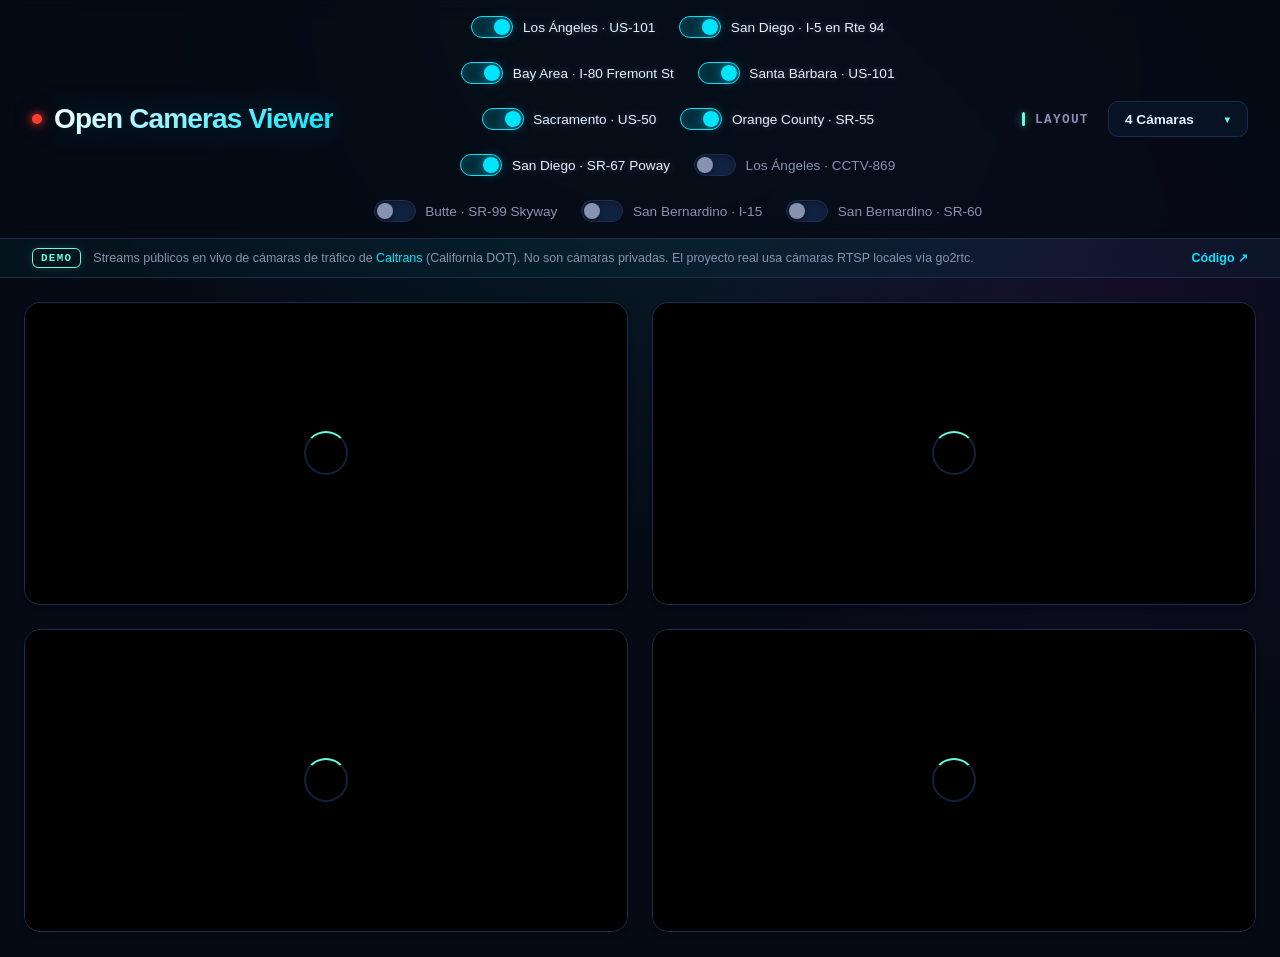
<file: demo/index.html>
<!DOCTYPE html>
<html lang="es">
<head>
  <meta charset="UTF-8">
  <meta name="viewport" content="width=device-width, initial-scale=1.0">
  <title>Open Cameras Viewer — Demo</title>
  <meta name="description" content="Demo en vivo de Open Cameras Viewer: visor de múltiples cámaras usando streams públicos de cámaras de tráfico de Caltrans.">
  <link rel="icon" type="image/png" href="media/camera_icon.png">
  <link rel="stylesheet" href="styles.css">
</head>
<body>
  <header>
    <h1><span>Open Cameras Viewer</span></h1>
    <div class="camera-toggles" id="camera-toggles">
      <!-- Camera toggles will be dynamically created -->
    </div>
    <div class="controls">
      <label>Layout</label>
      <div class="select-wrapper">
        <select id="layout-select">
          <option value="1">1 Cámara</option>
          <option value="2">2 Cámaras</option>
          <option value="4" selected>4 Cámaras</option>
          <option value="6">6 Cámaras</option>
          <option value="7">7 Cámaras</option>
        </select>
      </div>
    </div>
  </header>

  <div class="demo-banner">
    <span class="demo-tag">DEMO</span>
    <span>Streams públicos en vivo de cámaras de tráfico de <a href="https://cwwp2.dot.ca.gov/vm/iframemap.htm" target="_blank" rel="noopener">Caltrans</a> (California DOT). No son cámaras privadas. El proyecto real usa cámaras RTSP locales vía go2rtc.</span>
    <a class="demo-repo" href="https://github.com/maximofn/open-cameras-viewer" target="_blank" rel="noopener">Código ↗</a>
  </div>

  <main>
    <div id="camera-grid" class="grid layout-4">
      <!-- Camera slots will be dynamically created -->
    </div>
  </main>

  <div id="backdrop" class="backdrop hidden"></div>

  <aside id="camera-selector" class="hidden">
    <h3>Seleccionar cámara</h3>
    <div id="camera-list"></div>
    <button id="close-selector">Cerrar</button>
  </aside>

  <script src="vendor/hls.min.js"></script>
  <script src="app.js"></script>
</body>
</html>
</file>
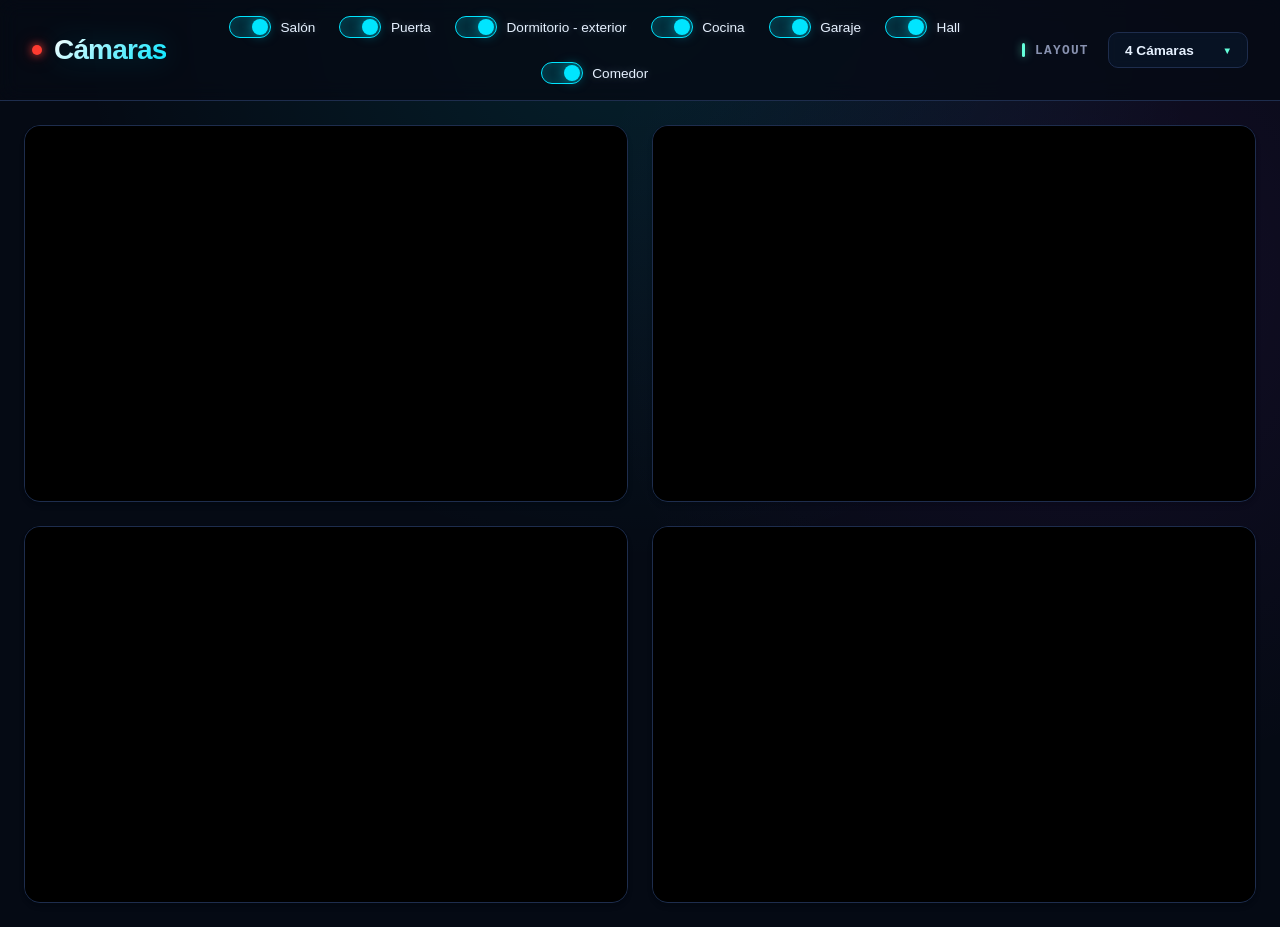
<file: web/index.html>
<!DOCTYPE html>
<html lang="es">
<head>
  <meta charset="UTF-8">
  <meta name="viewport" content="width=device-width, initial-scale=1.0">
  <title>Cámaras</title>
  <link rel="icon" type="image/png" href="media/camera_icon.png">
  <link rel="stylesheet" href="styles.css">
</head>
<body>
  <header>
    <h1><span>Cámaras</span></h1>
    <div class="camera-toggles" id="camera-toggles">
      <!-- Camera toggles will be dynamically created -->
    </div>
    <div class="controls">
      <label>Layout</label>
      <div class="select-wrapper">
        <select id="layout-select">
          <option value="1">1 Cámara</option>
          <option value="2">2 Cámaras</option>
          <option value="4" selected>4 Cámaras</option>
          <option value="6">6 Cámaras</option>
          <option value="7">7 Cámaras</option>
        </select>
      </div>
    </div>
  </header>

  <main>
    <div id="camera-grid" class="grid layout-4">
      <!-- Camera slots will be dynamically created -->
    </div>
  </main>

  <div id="backdrop" class="backdrop hidden"></div>

  <aside id="camera-selector" class="hidden">
    <h3>Seleccionar cámara</h3>
    <div id="camera-list"></div>
    <button id="close-selector">Cerrar</button>
  </aside>

  <script src="app.js"></script>
</body>
</html>
</file>
<file: demo/styles.css>
:root {
  --bg-color: #050a14;
  --surface-color: #0a192f;
  --surface-hover: #112240;
  --text-primary: #e6f1ff;
  --text-secondary: #8892b0;
  --accent-cyan: #64ffda;
  --accent-green: #39ff14;
  --accent-purple: #bd34fe;
  --accent-blue: #00e5ff;
  --border-color: #1e2d4d;
  --glass-bg: rgba(10, 25, 47, 0.85);
}

* {
  box-sizing: border-box;
  margin: 0;
  padding: 0;
}

body {
  font-family: 'SF Mono', 'Fira Code', -apple-system, BlinkMacSystemFont, 'Segoe UI', Roboto, sans-serif;
  background: var(--bg-color);
  color: var(--text-primary);
  min-height: 100vh;
  display: flex;
  flex-direction: column;
  background-image:
    radial-gradient(circle at 50% 0%, rgba(0, 229, 255, 0.1) 0%, transparent 50%),
    radial-gradient(circle at 85% 30%, rgba(189, 52, 254, 0.08) 0%, transparent 40%);
}

header {
  display: flex;
  justify-content: space-between;
  align-items: center;
  gap: 2rem;
  padding: 1rem 2rem;
  background: rgba(5, 10, 20, 0.8);
  backdrop-filter: blur(10px);
  border-bottom: 1px solid var(--border-color);
  z-index: 50;
}

header h1 {
  font-size: 1.75rem;
  font-weight: 800;
  display: flex;
  align-items: center;
  gap: 0.75rem;
  letter-spacing: -0.03em;
}

header h1 span {
  background: linear-gradient(135deg, #ffffff 0%, var(--accent-blue) 100%);
  -webkit-background-clip: text;
  -webkit-text-fill-color: transparent;
  filter: drop-shadow(0 0 15px rgba(0, 229, 255, 0.2));
}

header h1::before {
  content: '';
  width: 10px;
  height: 10px;
  background: #ff3b30;
  border-radius: 50%;
  box-shadow: 0 0 10px #ff3b30, 0 0 20px rgba(255, 59, 48, 0.4);
  animation: pulse-rec 2s infinite;
}

@keyframes pulse-rec {
  0% { opacity: 1; transform: scale(1); }
  50% { opacity: 0.4; transform: scale(1.1); }
  100% { opacity: 1; transform: scale(1); }
}

/* Demo banner */
.demo-banner {
  display: flex;
  align-items: center;
  gap: 0.75rem;
  padding: 0.55rem 2rem;
  font-size: 0.78rem;
  color: var(--text-secondary);
  background: rgba(0, 229, 255, 0.04);
  border-bottom: 1px solid var(--border-color);
  flex-wrap: wrap;
}

.demo-banner .demo-tag {
  font-family: 'SF Mono', 'Fira Code', monospace;
  font-weight: 700;
  font-size: 0.68rem;
  letter-spacing: 0.12em;
  color: var(--accent-cyan);
  border: 1px solid var(--accent-cyan);
  border-radius: 6px;
  padding: 0.2rem 0.5rem;
  box-shadow: 0 0 10px rgba(100, 255, 218, 0.15);
}

.demo-banner a {
  color: var(--accent-blue);
  text-decoration: none;
}

.demo-banner a:hover {
  text-decoration: underline;
}

.demo-banner .demo-repo {
  margin-left: auto;
  font-weight: 600;
}

.camera-toggles {
  display: flex;
  justify-content: center;
  align-items: center;
  gap: 1.5rem;
  flex-wrap: wrap;
  flex: 1;
}

.camera-toggle {
  display: flex;
  align-items: center;
  gap: 0.6rem;
  font-size: 0.85rem;
  color: var(--text-secondary);
  user-select: none;
  cursor: pointer;
  transition: color 0.2s;
}

.camera-toggle:hover {
  color: var(--text-primary);
}

.camera-toggle input[type="checkbox"] {
  display: none;
}

.camera-toggle .toggle-switch {
  position: relative;
  width: 42px;
  height: 22px;
  background: var(--surface-hover);
  border-radius: 99px;
  transition: all 0.3s cubic-bezier(0.4, 0, 0.2, 1);
  border: 1px solid var(--border-color);
  box-shadow: inset 0 2px 4px rgba(0,0,0,0.3);
}

.camera-toggle .toggle-switch::after {
  content: '';
  position: absolute;
  top: 2px;
  left: 2px;
  width: 16px;
  height: 16px;
  background: var(--text-secondary);
  border-radius: 50%;
  transition: all 0.3s cubic-bezier(0.4, 0, 0.2, 1);
  box-shadow: 0 2px 4px rgba(0,0,0,0.4);
}

.camera-toggle input[type="checkbox"]:checked + .toggle-switch {
  background: rgba(0, 229, 255, 0.15);
  border-color: var(--accent-blue);
  box-shadow: inset 0 0 10px rgba(0, 229, 255, 0.1);
}

.camera-toggle input[type="checkbox"]:checked + .toggle-switch::after {
  left: 22px;
  background: var(--accent-blue);
  box-shadow: 0 0 12px rgba(0, 229, 255, 0.5);
}

.camera-toggle input[type="checkbox"]:checked ~ span {
  color: var(--text-primary);
  text-shadow: 0 0 8px rgba(230, 241, 255, 0.3);
}

.controls {
  display: flex;
  align-items: center;
  gap: 1.2rem;
}

.controls label {
  display: flex;
  align-items: center;
  gap: 0.6rem;
  font-family: 'SF Mono', 'Fira Code', monospace;
  font-size: 0.8rem;
  font-weight: 700;
  color: var(--text-secondary);
  text-transform: uppercase;
  letter-spacing: 0.1em;
}

.controls label::before {
  content: '';
  display: block;
  width: 3px;
  height: 14px;
  background: var(--accent-cyan);
  border-radius: 4px;
  box-shadow: 0 0 8px rgba(100, 255, 218, 0.6);
}

.select-wrapper {
  position: relative;
  display: flex;
  align-items: center;
}

.select-wrapper::after {
  content: '▼';
  font-size: 0.6rem;
  color: var(--accent-cyan);
  position: absolute;
  right: 1rem;
  pointer-events: none;
  transition: transform 0.2s;
}

.select-wrapper:hover::after {
  transform: translateY(2px);
  text-shadow: 0 0 8px var(--accent-cyan);
}

.controls select {
  appearance: none;
  background: rgba(10, 25, 47, 0.6);
  color: var(--text-primary);
  border: 1px solid var(--border-color);
  padding: 0.6rem 2.5rem 0.6rem 1rem;
  border-radius: 10px;
  cursor: pointer;
  font-size: 0.85rem;
  font-weight: 600;
  transition: all 0.3s cubic-bezier(0.4, 0, 0.2, 1);
  font-family: inherit;
  min-width: 140px;
  backdrop-filter: blur(4px);
}

.controls select:hover {
  background: var(--surface-hover);
  border-color: var(--accent-cyan);
  box-shadow: 0 0 15px rgba(100, 255, 218, 0.1);
  transform: translateY(-1px);
}

.controls select:focus {
  outline: none;
  border-color: var(--accent-blue);
  box-shadow: 0 0 20px rgba(0, 229, 255, 0.15);
}

.controls select option {
  background: var(--surface-color);
  color: var(--text-primary);
  padding: 1rem;
}

main {
  padding: 1.5rem;
  flex: 1;
  min-height: 0;
}

/* Grid layouts */
.grid {
  display: grid;
  gap: 1.5rem;
  height: 100%;
}

.layout-1 {
  grid-template-columns: 1fr;
  grid-template-rows: 1fr;
}

.layout-2 {
  grid-template-columns: repeat(2, 1fr);
  grid-template-rows: 1fr;
}

.layout-4 {
  grid-template-columns: repeat(2, 1fr);
  grid-template-rows: repeat(2, 1fr);
}

.layout-6 {
  grid-template-columns: repeat(3, 1fr);
  grid-template-rows: repeat(2, 1fr);
}

.layout-7 {
  grid-template-columns: repeat(4, 1fr);
  grid-template-rows: repeat(2, 1fr);
}

.layout-7 .camera-slot:nth-child(5),
.layout-7 .camera-slot:nth-child(6),
.layout-7 .camera-slot:nth-child(7) {
  grid-column: span 1.33;
}

.layout-8 {
  grid-template-columns: repeat(4, 1fr);
  grid-template-rows: repeat(2, 1fr);
}

/* Camera slot */
.camera-slot {
  background: var(--surface-color);
  border-radius: 16px;
  border: 1px solid var(--border-color);
  overflow: hidden;
  position: relative;
  display: flex;
  flex-direction: column;
  transition: all 0.3s ease;
  box-shadow: 0 4px 6px -1px rgba(0, 0, 0, 0.1), 0 2px 4px -1px rgba(0, 0, 0, 0.06);
}

.camera-slot:hover {
  border-color: var(--accent-purple);
  box-shadow: 0 0 20px rgba(189, 52, 254, 0.15);
  transform: translateY(-2px);
}

.camera-slot video {
  width: 100%;
  height: 100%;
  border: none;
  background: #000;
  object-fit: cover;
  display: block;
  filter: contrast(1.1) saturate(1.1);
}

.camera-slot .overlay {
  position: absolute;
  top: 0;
  left: 0;
  right: 0;
  padding: 1rem;
  background: linear-gradient(to bottom, rgba(5, 10, 20, 0.9), transparent);
  display: flex;
  justify-content: space-between;
  align-items: center;
  opacity: 0;
  transition: opacity 0.3s;
}

.camera-slot .stream-mode-badge {
  position: absolute;
  top: 0.75rem;
  left: 0.75rem;
  display: inline-flex;
  align-items: center;
  justify-content: center;
  gap: 0.35rem;
  padding: 0.4rem 0.75rem;
  border-radius: 8px;
  border: 1px solid var(--accent-cyan);
  background: rgba(100, 255, 218, 0.1);
  color: var(--accent-cyan);
  font-size: 0.7rem;
  font-weight: 700;
  letter-spacing: 0.08em;
  text-transform: uppercase;
  box-shadow: 0 0 10px rgba(100, 255, 218, 0.2);
  backdrop-filter: blur(8px);
  z-index: 3;
  height: 1.8rem;
}

.camera-slot .stream-mode-badge::before {
  content: '';
  width: 7px;
  height: 7px;
  border-radius: 50%;
  background: #ff3b30;
  box-shadow: 0 0 8px #ff3b30;
  animation: pulse-rec 2s infinite;
}

.camera-slot .stream-mode-badge.hidden {
  display: none;
}

.camera-slot .connection-warning {
  position: absolute;
  top: 0.75rem;
  left: 5.5rem;
  display: inline-flex;
  align-items: center;
  justify-content: center;
  gap: 0.35rem;
  padding: 0.4rem 0.75rem;
  border-radius: 8px;
  border: 1px solid rgba(255, 196, 0, 0.4);
  background: rgba(255, 196, 0, 0.12);
  color: #ffe29a;
  font-size: 0.7rem;
  font-weight: 700;
  letter-spacing: 0.08em;
  text-transform: uppercase;
  box-shadow: 0 0 12px rgba(255, 196, 0, 0.2);
  backdrop-filter: blur(8px);
  z-index: 3;
  height: 1.8rem;
  max-width: calc(100% - 6.5rem);
}

.camera-slot .connection-warning.hidden {
  display: none;
}

.camera-slot .connection-warning .warning-icon {
  font-size: 0.8rem;
  line-height: 1;
}

.camera-slot:hover .overlay {
  opacity: 1;
}

.camera-slot .camera-name {
  font-size: 0.9rem;
  font-weight: 600;
  color: var(--accent-cyan);
  text-shadow: 0 0 10px rgba(100, 255, 218, 0.3);
  letter-spacing: 0.05em;
}

.camera-slot .change-camera {
  position: absolute;
  top: 1rem;
  right: 1rem;
  background: rgba(100, 255, 218, 0.1);
  color: var(--accent-cyan);
  border: 1px solid var(--accent-cyan);
  padding: 0.4rem 1rem;
  border-radius: 6px;
  font-size: 0.75rem;
  font-weight: 600;
  cursor: pointer;
  opacity: 0;
  transition: all 0.2s ease;
  z-index: 10;
  text-transform: uppercase;
  letter-spacing: 0.05em;
  backdrop-filter: blur(4px);
}

.camera-slot:hover .change-camera {
  opacity: 1;
}

.camera-slot .change-camera:hover {
  background: var(--accent-purple);
  color: #fff;
  box-shadow: 0 0 15px var(--accent-purple);
}

.camera-slot .loading {
  position: absolute;
  top: 50%;
  left: 50%;
  transform: translate(-50%, -50%);
  display: flex;
  flex-direction: column;
  align-items: center;
  gap: 1rem;
  color: var(--text-secondary);
  font-size: 0.875rem;
}

.camera-slot .loading::before {
  content: '';
  width: 40px;
  height: 40px;
  border: 2px solid var(--surface-hover);
  border-top-color: var(--accent-cyan);
  border-radius: 50%;
  animation: spin 1s linear infinite;
  background: none;
}

.camera-slot .loading.hidden {
  display: none;
}

@keyframes spin {
  to { transform: rotate(360deg); }
}

.camera-slot .error {
  position: absolute;
  top: 50%;
  left: 50%;
  transform: translate(-50%, -50%);
  color: #ff8080;
  text-align: center;
  background: rgba(255, 85, 85, 0.1);
  padding: 1rem 1.25rem;
  border-radius: 8px;
  border: 1px solid #ff5555;
  max-width: 85%;
  font-size: 0.8rem;
  line-height: 1.4;
}

.camera-slot .error.hidden {
  display: none;
}

/* Camera selector modal */
#camera-selector {
  position: fixed;
  top: 50%;
  left: 50%;
  transform: translate(-50%, -50%);
  background: var(--glass-bg);
  padding: 2rem;
  border-radius: 16px;
  border: 1px solid var(--accent-blue);
  box-shadow: 0 0 50px rgba(0, 229, 255, 0.2);
  z-index: 100;
  min-width: 320px;
  max-height: 80vh;
  overflow-y: auto;
  backdrop-filter: blur(12px);
}

#camera-selector.hidden {
  display: none;
}

#camera-selector h3 {
  margin-bottom: 1.5rem;
  font-weight: 600;
  color: var(--text-primary);
  text-align: center;
  text-transform: uppercase;
  letter-spacing: 0.1em;
}

#camera-list {
  display: flex;
  flex-direction: column;
  gap: 0.8rem;
  margin-bottom: 1.5rem;
}

#camera-list button {
  background: rgba(255, 255, 255, 0.03);
  color: var(--text-secondary);
  border: 1px solid var(--border-color);
  padding: 1rem;
  border-radius: 8px;
  cursor: pointer;
  text-align: left;
  transition: all 0.2s;
  display: flex;
  justify-content: space-between;
  align-items: center;
}

#camera-list button:hover {
  background: rgba(100, 255, 218, 0.05);
  border-color: var(--accent-cyan);
  color: var(--accent-cyan);
  transform: translateX(5px);
}

#camera-list button.active {
  background: rgba(100, 255, 218, 0.1);
  border-color: var(--accent-cyan);
  color: var(--accent-cyan);
  box-shadow: 0 0 15px rgba(100, 255, 218, 0.1);
}

#camera-list button.active::after {
  content: '●';
  color: var(--accent-cyan);
  font-size: 0.8rem;
}

#close-selector {
  width: 100%;
  background: transparent;
  color: var(--text-secondary);
  border: 1px solid var(--border-color);
  padding: 0.8rem;
  border-radius: 8px;
  cursor: pointer;
  transition: all 0.2s;
  font-weight: 600;
}

#close-selector:hover {
  background: rgba(255, 255, 255, 0.05);
  color: var(--text-primary);
  border-color: var(--text-primary);
}

/* Overlay backdrop */
.backdrop {
  position: fixed;
  top: 0;
  left: 0;
  right: 0;
  bottom: 0;
  background: rgba(5, 10, 20, 0.8);
  backdrop-filter: blur(4px);
  z-index: 99;
}

.backdrop.hidden {
  display: none;
}

/* Scrollbar */
::-webkit-scrollbar {
  width: 8px;
}

::-webkit-scrollbar-track {
  background: var(--bg-color);
}

::-webkit-scrollbar-thumb {
  background: var(--surface-hover);
  border-radius: 4px;
}

::-webkit-scrollbar-thumb:hover {
  background: var(--border-color);
}

/* Responsive: stack on small screens */
@media (max-width: 768px) {
  header {
    flex-wrap: wrap;
    gap: 1rem;
  }
  .camera-toggles {
    order: 3;
    flex-basis: 100%;
  }
  main {
    height: auto;
  }
  .grid {
    height: auto;
  }
  .grid,
  .layout-1, .layout-2, .layout-4, .layout-6, .layout-7 {
    grid-template-columns: 1fr;
    grid-template-rows: none;
  }
  .camera-slot {
    aspect-ratio: 16 / 9;
  }
}
</file>
<file: web/styles.css>
:root {
  --bg-color: #050a14;
  --surface-color: #0a192f;
  --surface-hover: #112240;
  --text-primary: #e6f1ff;
  --text-secondary: #8892b0;
  --accent-cyan: #64ffda;
  --accent-green: #39ff14;
  --accent-purple: #bd34fe;
  --accent-blue: #00e5ff;
  --border-color: #1e2d4d;
  --glass-bg: rgba(10, 25, 47, 0.85);
}

* {
  box-sizing: border-box;
  margin: 0;
  padding: 0;
}

body {
  font-family: 'SF Mono', 'Fira Code', -apple-system, BlinkMacSystemFont, 'Segoe UI', Roboto, sans-serif;
  background: var(--bg-color);
  color: var(--text-primary);
  min-height: 100vh;
  background-image: 
    radial-gradient(circle at 50% 0%, rgba(0, 229, 255, 0.1) 0%, transparent 50%),
    radial-gradient(circle at 85% 30%, rgba(189, 52, 254, 0.08) 0%, transparent 40%);
}

header {
  display: flex;
  justify-content: space-between;
  align-items: center;
  gap: 2rem;
  padding: 1rem 2rem;
  background: rgba(5, 10, 20, 0.8);
  backdrop-filter: blur(10px);
  border-bottom: 1px solid var(--border-color);
  position: sticky;
  top: 0;
  z-index: 50;
}

header h1 {
  font-size: 1.75rem;
  font-weight: 800;
  display: flex;
  align-items: center;
  gap: 0.75rem;
  letter-spacing: -0.03em;
}

header h1 span {
  background: linear-gradient(135deg, #ffffff 0%, var(--accent-blue) 100%);
  -webkit-background-clip: text;
  -webkit-text-fill-color: transparent;
  filter: drop-shadow(0 0 15px rgba(0, 229, 255, 0.2));
}

header h1::before {
  content: '';
  width: 10px;
  height: 10px;
  background: #ff3b30;
  border-radius: 50%;
  box-shadow: 0 0 10px #ff3b30, 0 0 20px rgba(255, 59, 48, 0.4);
  animation: pulse-rec 2s infinite;
}

@keyframes pulse-rec {
  0% { opacity: 1; transform: scale(1); }
  50% { opacity: 0.4; transform: scale(1.1); }
  100% { opacity: 1; transform: scale(1); }
}

.camera-toggles {
  display: flex;
  justify-content: center;
  align-items: center;
  gap: 1.5rem;
  flex-wrap: wrap;
  flex: 1;
}

.camera-toggle {
  display: flex;
  align-items: center;
  gap: 0.6rem;
  font-size: 0.85rem;
  color: var(--text-secondary);
  user-select: none;
  cursor: pointer;
  transition: color 0.2s;
}

.camera-toggle:hover {
  color: var(--text-primary);
}

.camera-toggle input[type="checkbox"] {
  display: none;
}

.camera-toggle .toggle-switch {
  position: relative;
  width: 42px;
  height: 22px;
  background: var(--surface-hover);
  border-radius: 99px; /* Back to rounded pill shape */
  transition: all 0.3s cubic-bezier(0.4, 0, 0.2, 1);
  border: 1px solid var(--border-color);
  box-shadow: inset 0 2px 4px rgba(0,0,0,0.3);
}

.camera-toggle .toggle-switch::after {
  content: '';
  position: absolute;
  top: 2px;
  left: 2px;
  width: 16px;
  height: 16px;
  background: var(--text-secondary);
  border-radius: 50%; /* Back to circle */
  transition: all 0.3s cubic-bezier(0.4, 0, 0.2, 1);
  box-shadow: 0 2px 4px rgba(0,0,0,0.4);
}

.camera-toggle input[type="checkbox"]:checked + .toggle-switch {
  background: rgba(0, 229, 255, 0.15);
  border-color: var(--accent-blue);
  box-shadow: inset 0 0 10px rgba(0, 229, 255, 0.1);
}

.camera-toggle input[type="checkbox"]:checked + .toggle-switch::after {
  left: 22px;
  background: var(--accent-blue);
  box-shadow: 0 0 12px rgba(0, 229, 255, 0.5);
}

.camera-toggle input[type="checkbox"]:checked ~ span {
  color: var(--text-primary);
  text-shadow: 0 0 8px rgba(230, 241, 255, 0.3);
}

.controls {
  display: flex;
  align-items: center;
  gap: 1.2rem;
}

.controls label {
  display: flex;
  align-items: center;
  gap: 0.6rem;
  font-family: 'SF Mono', 'Fira Code', monospace;
  font-size: 0.8rem;
  font-weight: 700;
  color: var(--text-secondary);
  text-transform: uppercase;
  letter-spacing: 0.1em;
}

.controls label::before {
  content: '';
  display: block;
  width: 3px;
  height: 14px;
  background: var(--accent-cyan);
  border-radius: 4px;
  box-shadow: 0 0 8px rgba(100, 255, 218, 0.6);
}

.select-wrapper {
  position: relative;
  display: flex;
  align-items: center;
}

.select-wrapper::after {
  content: '▼';
  font-size: 0.6rem;
  color: var(--accent-cyan);
  position: absolute;
  right: 1rem;
  pointer-events: none;
  transition: transform 0.2s;
}

.select-wrapper:hover::after {
  transform: translateY(2px);
  text-shadow: 0 0 8px var(--accent-cyan);
}

.controls select {
  appearance: none;
  background: rgba(10, 25, 47, 0.6);
  color: var(--text-primary);
  border: 1px solid var(--border-color);
  padding: 0.6rem 2.5rem 0.6rem 1rem;
  border-radius: 10px;
  cursor: pointer;
  font-size: 0.85rem;
  font-weight: 600;
  transition: all 0.3s cubic-bezier(0.4, 0, 0.2, 1);
  font-family: inherit;
  min-width: 140px;
  backdrop-filter: blur(4px);
}

.controls select:hover {
  background: var(--surface-hover);
  border-color: var(--accent-cyan);
  box-shadow: 0 0 15px rgba(100, 255, 218, 0.1);
  transform: translateY(-1px);
}

.controls select:focus {
  outline: none;
  border-color: var(--accent-blue);
  box-shadow: 0 0 20px rgba(0, 229, 255, 0.15);
}

.controls select option {
  background: var(--surface-color);
  color: var(--text-primary);
  padding: 1rem;
}

main {
  padding: 1.5rem;
  height: calc(100vh - 74px);
}

/* Grid layouts */
.grid {
  display: grid;
  gap: 1.5rem;
  height: 100%;
}

.layout-1 {
  grid-template-columns: 1fr;
  grid-template-rows: 1fr;
}

.layout-2 {
  grid-template-columns: repeat(2, 1fr);
  grid-template-rows: 1fr;
}

.layout-4 {
  grid-template-columns: repeat(2, 1fr);
  grid-template-rows: repeat(2, 1fr);
}

.layout-6 {
  grid-template-columns: repeat(3, 1fr);
  grid-template-rows: repeat(2, 1fr);
}

.layout-7 {
  grid-template-columns: repeat(4, 1fr);
  grid-template-rows: repeat(2, 1fr);
}

.layout-7 .camera-slot:nth-child(5),
.layout-7 .camera-slot:nth-child(6),
.layout-7 .camera-slot:nth-child(7) {
  grid-column: span 1.33;
}

.layout-8 {
  grid-template-columns: repeat(4, 1fr);
  grid-template-rows: repeat(2, 1fr);
}

/* Camera slot */
.camera-slot {
  background: var(--surface-color);
  border-radius: 16px;
  border: 1px solid var(--border-color);
  overflow: hidden;
  position: relative;
  display: flex;
  flex-direction: column;
  transition: all 0.3s ease;
  box-shadow: 0 4px 6px -1px rgba(0, 0, 0, 0.1), 0 2px 4px -1px rgba(0, 0, 0, 0.06);
}

.camera-slot:hover {
  border-color: var(--accent-purple);
  box-shadow: 0 0 20px rgba(189, 52, 254, 0.15);
  transform: translateY(-2px);
}

.camera-slot iframe {
  width: 100%;
  height: 100%;
  border: none;
  background: #000;
  /* Hide go2rtc's built-in badge - we show our own */
  margin-top: -30px;
  height: calc(100% + 30px);
  filter: contrast(1.1) saturate(1.1); /* Slight boost to match neon vibe */
}

.camera-slot .overlay {
  position: absolute;
  top: 0;
  left: 0;
  right: 0;
  padding: 1rem;
  background: linear-gradient(to bottom, rgba(5, 10, 20, 0.9), transparent);
  display: flex;
  justify-content: space-between;
  align-items: center;
  opacity: 0;
  transition: opacity 0.3s;
}

.camera-slot .stream-mode-badge {
  position: absolute;
  top: 0.75rem;
  left: 0.75rem;
  display: inline-flex;
  align-items: center;
  justify-content: center;
  padding: 0.4rem 0.75rem;
  border-radius: 8px;
  border: 1px solid var(--accent-cyan);
  background: rgba(100, 255, 218, 0.1);
  color: var(--accent-cyan);
  font-size: 0.7rem;
  font-weight: 700;
  letter-spacing: 0.08em;
  text-transform: uppercase;
  box-shadow: 0 0 10px rgba(100, 255, 218, 0.2);
  backdrop-filter: blur(8px);
  z-index: 3;
  height: 1.8rem;
  min-width: 3.5rem;
}

.camera-slot .stream-mode-badge.hidden {
  display: none;
}

.camera-slot .connection-warning {
  position: absolute;
  top: 0.75rem;
  left: 5rem;
  display: inline-flex;
  align-items: center;
  justify-content: center;
  gap: 0.35rem;
  padding: 0.4rem 0.75rem;
  border-radius: 8px;
  border: 1px solid rgba(255, 196, 0, 0.4);
  background: rgba(255, 196, 0, 0.12);
  color: #ffe29a;
  font-size: 0.7rem;
  font-weight: 700;
  letter-spacing: 0.08em;
  text-transform: uppercase;
  box-shadow: 0 0 12px rgba(255, 196, 0, 0.2);
  backdrop-filter: blur(8px);
  z-index: 3;
  height: 1.8rem;
  max-width: calc(100% - 6rem);
}

.camera-slot .connection-warning.hidden {
  display: none;
}

.camera-slot .connection-warning .warning-icon {
  font-size: 0.8rem;
  line-height: 1;
}

.camera-slot:hover .overlay {
  opacity: 1;
}

.camera-slot .camera-name {
  font-size: 0.9rem;
  font-weight: 600;
  color: var(--accent-cyan);
  text-shadow: 0 0 10px rgba(100, 255, 218, 0.3);
  letter-spacing: 0.05em;
}

.camera-slot .change-camera {
  position: absolute;
  top: 1rem;
  right: 1rem;
  background: rgba(100, 255, 218, 0.1);
  color: var(--accent-cyan);
  border: 1px solid var(--accent-cyan);
  padding: 0.4rem 1rem;
  border-radius: 6px;
  font-size: 0.75rem;
  font-weight: 600;
  cursor: pointer;
  opacity: 0;
  transition: all 0.2s ease;
  z-index: 10;
  text-transform: uppercase;
  letter-spacing: 0.05em;
  backdrop-filter: blur(4px);
}

.camera-slot:hover .change-camera {
  opacity: 1;
}

.camera-slot .change-camera:hover {
  background: var(--accent-purple);
  color: #fff;
  box-shadow: 0 0 15px var(--accent-purple);
}

.camera-slot .loading {
  position: absolute;
  top: 50%;
  left: 50%;
  transform: translate(-50%, -50%);
  display: flex;
  flex-direction: column;
  align-items: center;
  gap: 1rem;
  color: var(--text-secondary);
  font-size: 0.875rem;
}

.camera-slot .loading::before {
  content: '';
  width: 40px;
  height: 40px;
  border: 2px solid var(--surface-hover);
  border-top-color: var(--accent-cyan);
  border-radius: 50%;
  animation: spin 1s linear infinite;
  background: none; /* Removed SVG */
}

@keyframes spin {
  to { transform: rotate(360deg); }
}

.camera-slot .error {
  color: #ff5555;
  text-align: center;
  background: rgba(255, 85, 85, 0.1);
  padding: 1rem;
  border-radius: 8px;
  border: 1px solid #ff5555;
}

/* Camera selector modal */
#camera-selector {
  position: fixed;
  top: 50%;
  left: 50%;
  transform: translate(-50%, -50%);
  background: var(--glass-bg);
  padding: 2rem;
  border-radius: 16px;
  border: 1px solid var(--accent-blue);
  box-shadow: 0 0 50px rgba(0, 229, 255, 0.2);
  z-index: 100;
  min-width: 300px;
  backdrop-filter: blur(12px);
}

#camera-selector.hidden {
  display: none;
}

#camera-selector h3 {
  margin-bottom: 1.5rem;
  font-weight: 600;
  color: var(--text-primary);
  text-align: center;
  text-transform: uppercase;
  letter-spacing: 0.1em;
}

#camera-list {
  display: flex;
  flex-direction: column;
  gap: 0.8rem;
  margin-bottom: 1.5rem;
}

#camera-list button {
  background: rgba(255, 255, 255, 0.03);
  color: var(--text-secondary);
  border: 1px solid var(--border-color);
  padding: 1rem;
  border-radius: 8px;
  cursor: pointer;
  text-align: left;
  transition: all 0.2s;
  display: flex;
  justify-content: space-between;
  align-items: center;
}

#camera-list button:hover {
  background: rgba(100, 255, 218, 0.05);
  border-color: var(--accent-cyan);
  color: var(--accent-cyan);
  transform: translateX(5px);
}

#camera-list button.active {
  background: rgba(100, 255, 218, 0.1);
  border-color: var(--accent-cyan);
  color: var(--accent-cyan);
  box-shadow: 0 0 15px rgba(100, 255, 218, 0.1);
}

#camera-list button.active::after {
  content: '●';
  color: var(--accent-cyan);
  font-size: 0.8rem;
}

#close-selector {
  width: 100%;
  background: transparent;
  color: var(--text-secondary);
  border: 1px solid var(--border-color);
  padding: 0.8rem;
  border-radius: 8px;
  cursor: pointer;
  transition: all 0.2s;
  font-weight: 600;
}

#close-selector:hover {
  background: rgba(255, 255, 255, 0.05);
  color: var(--text-primary);
  border-color: var(--text-primary);
}

/* Overlay backdrop */
.backdrop {
  position: fixed;
  top: 0;
  left: 0;
  right: 0;
  bottom: 0;
  background: rgba(5, 10, 20, 0.8);
  backdrop-filter: blur(4px);
  z-index: 99;
}

.backdrop.hidden {
  display: none;
}

/* Scrollbar */
::-webkit-scrollbar {
  width: 8px;
}

::-webkit-scrollbar-track {
  background: var(--bg-color);
}

::-webkit-scrollbar-thumb {
  background: var(--surface-hover);
  border-radius: 4px;
}

::-webkit-scrollbar-thumb:hover {
  background: var(--border-color);
}
</file>
